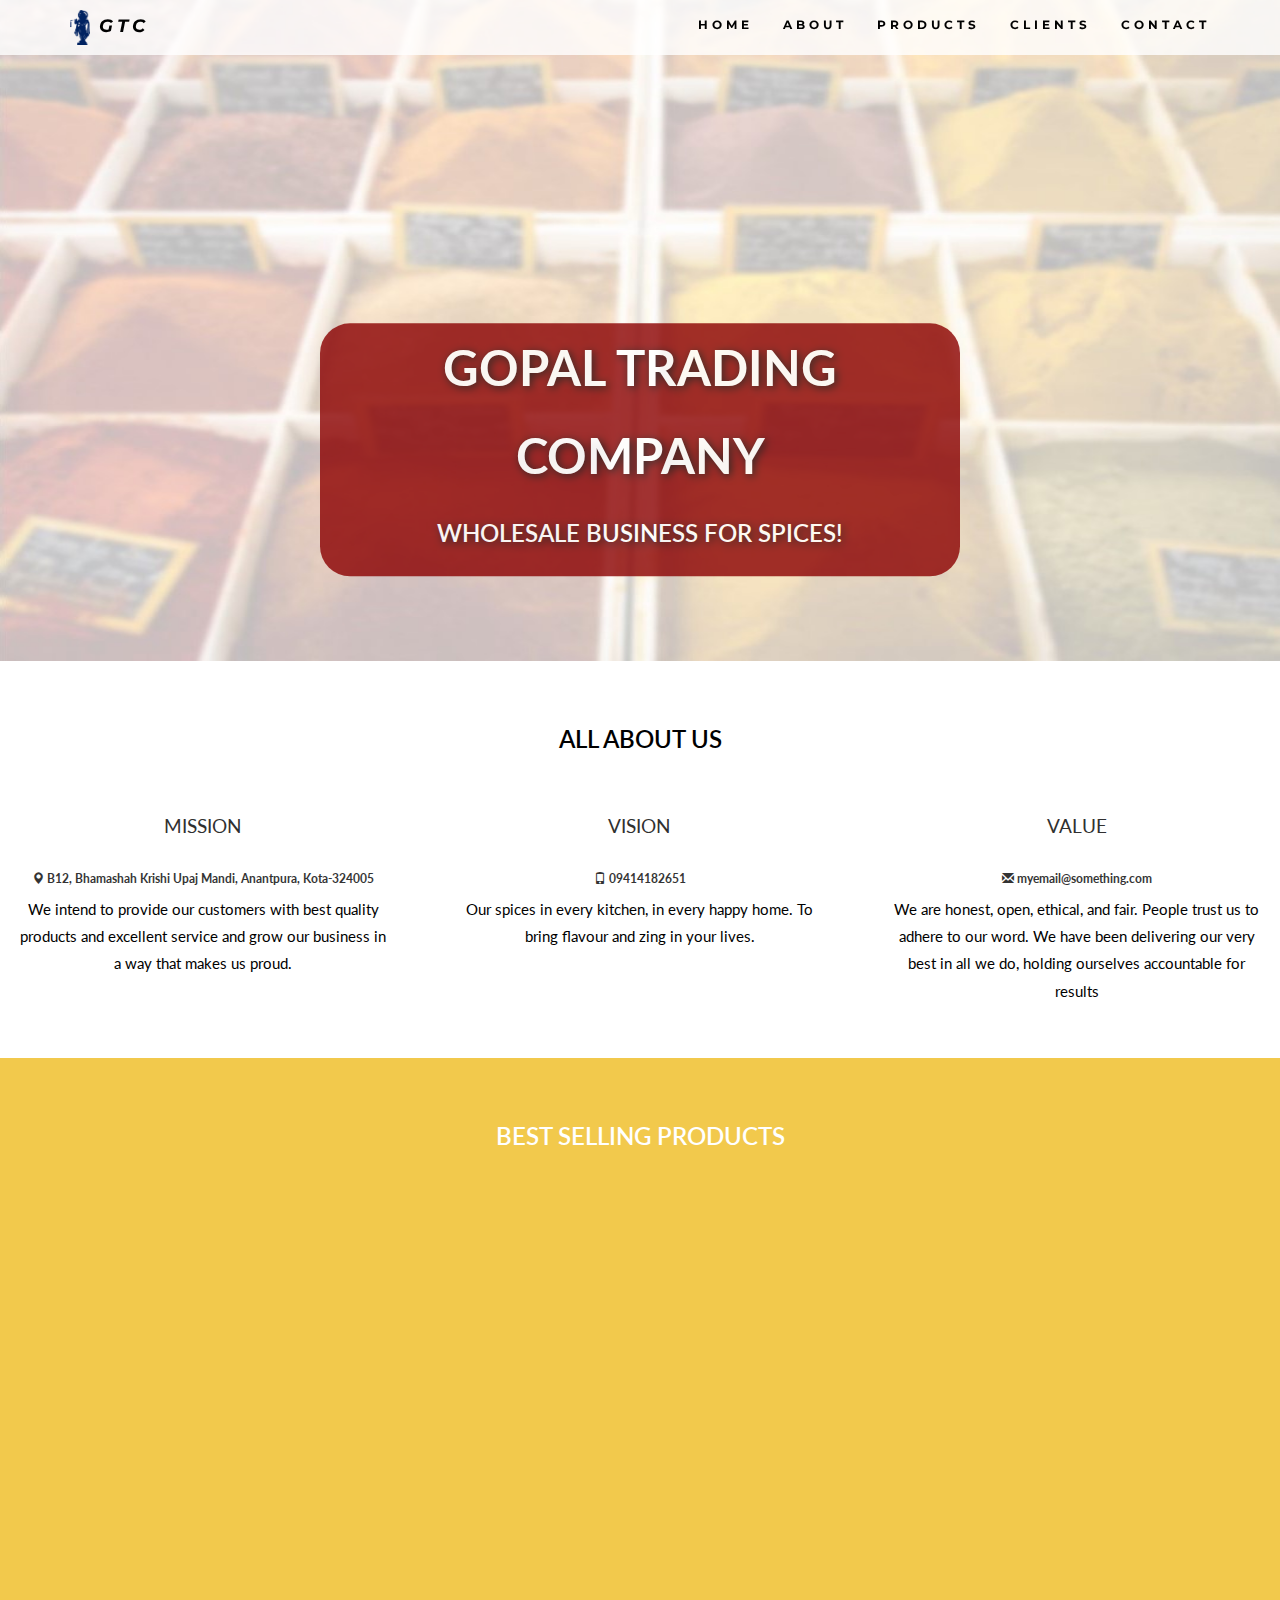
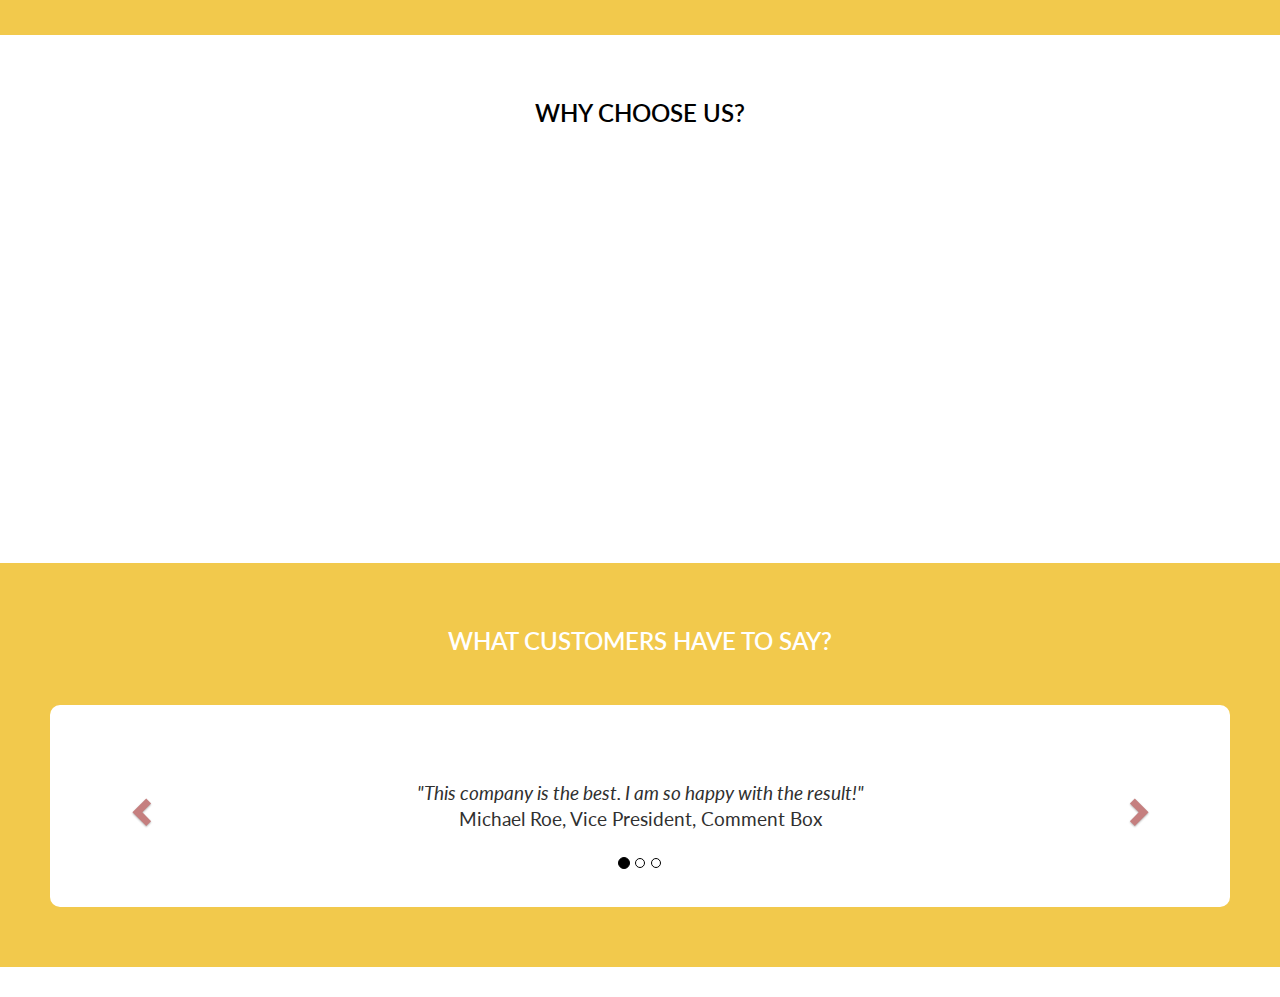
<file: gtc/index.html>
<!DOCTYPE html>
<html lang="en">
<head>
  <title>GTC | Home Page</title>
  <meta charset="utf-8">
  <meta name="viewport" content="width=device-width, initial-scale=1">
  <link rel="stylesheet" href="https://maxcdn.bootstrapcdn.com/bootstrap/3.4.1/css/bootstrap.min.css">
  <link href="https://fonts.googleapis.com/css?family=Montserrat" rel="stylesheet" type="text/css">
  <link href="https://fonts.googleapis.com/css?family=Lato" rel="stylesheet" type="text/css">
  <script src="https://ajax.googleapis.com/ajax/libs/jquery/3.5.1/jquery.min.js"></script>
  <script src="https://maxcdn.bootstrapcdn.com/bootstrap/3.4.1/js/bootstrap.min.js"></script>
  <link rel="stylesheet" type="text/css" href="style.css">
</head>
<body id="myPage" data-spy="scroll" data-target=".navbar" data-offset="60">
  <nav class="navbar navbar-default navbar-fixed-top">
    <div class="container">
      <div class="navbar-header">
        <button type="button" class="navbar-toggle" data-toggle="collapse" data-target="#myNavbar">
          <span class="icon-bar"></span>
          <span class="icon-bar"></span>
          <span class="icon-bar"></span>                        
        </button>
       
        <a class="navbar-brand" href="index.html" style="margin-top: -5px; margin-bottom: 10px">
          <img src="k.png" height="35cm" width="20cm" style="display: inline;">
          <i>GTC</i>
        </a>
      </div>
      <div class="collapse navbar-collapse" id="myNavbar">
        <ul class="nav navbar-nav navbar-right">
          <li><a href="#about">HOME</a></li>
          <li><a href="about.html">ABOUT</a></li>
          <li><a href="Products.html">PRODUCTS</a></li>
          <li><a href="#pricing">CLIENTS</a></li>
          <li><a href="contact.html">CONTACT</a></li>
        </ul>
      </div>
    </div>
  </nav>

  <!-- Background Animation -->
  <div class="w3-content w3-section" style="max-width:100%;">
    <img class="mySlides" src="new/44.JPG" style="width:100%;height: 17.5cm;">
    <div class="centered" style="background-color: #8B0000; border-radius: 30px;opacity: 0.8;">
      <center>
        GOPAL TRADING COMPANY<br>
      <h3 style="color: white; text-align: center;">Wholesale Business for Spices!</h3>
      </center>
    </div>

    <img class="mySlides" src="new/45.JPG" style="width:100%;height: 17.5cm;">
    <img class="mySlides" src="new/46.JPG" style="width:100%;height: 17.5cm;">
    
  </div>

  <!-- Mission Vision -->
  <div class = "aboutus">
    <div id="about" class="container-fluid">
      <center class="subtitle">
        <h2 style="color: black; margin: 5px;">ALL ABOUT US</h2>
      </center>
      <!--<hr>-->
    </div>
    <center style="margin-top: -60px;">
      <div class="row">
        <div class="col-sm-4">
          <div class="container-no">
            <h4>MISSION</h4><br>
            <div class="card bg-secondary mb-3" >
              <div class="card-body">
                <p class="card-text" style="color: black; font-size: 0.4cm;">
                  We intend to provide our customers with best quality products and excellent service and grow our business in a way that makes us proud.
                </p>
              </div>
            </div>
          </div>
        </div>
        <div class="col-sm-4">
          <div class="container-no">
            <h4>VISION</h4><br>
            <div class="card bg-secondary mb-3" >
              <div class="card-body">
                <p class="card-text" style="color: black;font-size: 0.4cm;">
                  Our spices in every kitchen, in every happy home. To bring flavour and zing in your lives.
                </p>
              </div>
            </div>
          </div>
        </div>
        <div class="col-sm-4">
          <div class="container-no">
            <h4>VALUE</h4><br>
            <div class="card bg-secondary mb-3" >
              <div class="card-body">
                <p class="card-text" style="color: black;font-size: 0.4cm;">
                We are honest, open, ethical, and fair. People trust us to adhere to our word. We have been delivering our very best in all we do, holding ourselves accountable for results
                </p><br><br><br>
              </div>
            </div>
          </div>   
        </div>
      </div>
    </center>
  </div>

  <!-- Container (Best Product Section) -->
  <div class="background" >
    <div id="portfolio" class="container-fluid text-center bg-grey" style="margin-top: -1cm; background-color : #f2c94c;">
      <div>
        <center class="subtitle">
          <h2 style="color: white; margin: 5px;">BEST SELLING PRODUCTS</h2>
        </center>
      </div>
      <!--<hr>-->
      <div class="row text-center slideanim">
        <div class="col-sm-4">
            <div class="card" style="background-color: aliceblue;">
              <img src="corianderpowder.jpg" alt="" style="margin-top: 20px;">
              <h3 class="card-header">Coriander Powder</h3>
              <br>
            </div>
        </div>
        <div class="col-sm-4">
          <div class="card" style="background-color: aliceblue;">
            <img src="coriander1.jpg" alt="" style="margin-top: 20px;">
            <h3 class="card-header">Coriander</h3>
            <br>
          </div>
        </div>
        <div class="col-sm-4">
          <div class="card" style="background-color: aliceblue;">
            <img src="cumin.jpg" alt="" style="margin-top: 20px;">
            <h3 class="card-header">Cumin</h3>
            <br>
          </div>
        </div>
      </div>
    </div>
  </div>

  <!-- Container (Services Section) -->
  <div id="services" class="container-fluid text-center " style = "background-color: white;" >
    <center class="subtitle">
      <h2 style="color: black; margin: 5px;">WHY CHOOSE US?</h2>
    </center>
    <br>
    <div class="row slideanim">
      <div class="col-sm-4">
        <span class="glyphicon glyphicon-thumbs-up logo-small"></span>
        <h4 style = "color : black;">PREMIUM QUALITY</h4>
      </div>
      <div class="col-sm-4">
        <span class="glyphicon glyphicon-stats logo-small"></span>
        <h4 style = "color : black;">MARKET ANALYSIS</h4>
      </div>
      <div class="col-sm-4">
        <span class="glyphicon glyphicon-time logo-small"></span>
        <h4 style = "color : black;">TIMELY DELIVERY</h4>
      </div>
    </div>
    <br><br>
    <div class="row slideanim">
      <div class="col-sm-4">
        <span class="glyphicon glyphicon-leaf logo-small"></span>
        <h4 style = "color : black;">PURITY</h4>
    </div>
      <div class="col-sm-4">
        <span class="glyphicon glyphicon-check logo-small"></span>
        <h4 style = "color : black;">CUSTOMER FEEDBACK</h4>
      </div>
      <div class="col-sm-4">
        <span class="glyphicon glyphicon-heart logo-small"></span>
        <h4 style = "color : black;">CUSTOMER SATISFACTION</h4>
      </div>
    </div>
  </div>

  <!-- Customer section -->
  <div id="customers" class="container-fluid text-center customer-quotes" style = "background-color : #f2c94c;">
    <center class="subtitle">
      <h2 style="color: white; margin: 5px;">WHAT CUSTOMERS HAVE TO SAY?</h2>
    </center>
    <div id="myCarousel" class="carousel slide text-center" data-ride="carousel">
      <!-- Indicators -->
      <ol class="carousel-indicators">
        <li data-target="#myCarousel" data-slide-to="0" class="active"></li>
        <li data-target="#myCarousel" data-slide-to="1"></li>
        <li data-target="#myCarousel" data-slide-to="2"></li>
      </ol>

      <!-- Wrapper for slides -->
      <div class="carousel-inner" role="listbox">
        <div class="item active" style="background-color: white; border-radius: 10px; padding: 5px;">
          <h4>"This company is the best. I am so happy with the result!"<br><span>Michael Roe, Vice President, Comment Box</span></h4>
        </div>
        <div class="item" style="background-color: white; border-radius: 10px; padding: 5px;">
          <h4>"One word... WOW!!"<br><span>John Doe, Salesman, Rep Inc</span></h4>
        </div>
        <div class="item" style="background-color: white; border-radius: 10px; padding: 5px;">
          <h4>"Could I... BE any more happy with this company?"<br><span>Chandler Bing, Actor, FriendsAlot</span></h4>
        </div>
      </div>

      <!-- Left and right controls -->
      <a class="left carousel-control" href="#myCarousel" role="button" data-slide="prev">
        <span class="glyphicon glyphicon-chevron-left arrow" aria-hidden="true"></span>
        <span class="sr-only">Previous</span>
      </a>
      <a class="right carousel-control" href="#myCarousel" role="button" data-slide="next">
        <span class="glyphicon glyphicon-chevron-right arrow" aria-hidden="true"></span>
        <span class="sr-only">Next</span>
      </a>
    </div>
  </div>

  <div class = "footer" style="font-size: 12px;">
    <div class="row contact-info-row" style="">
      <div class="col-sm-4">
          <p class="contact-info">
            <span class="glyphicon glyphicon-map-marker"></span>
            B12, Bhamashah Krishi Upaj Mandi, Anantpura, Kota-324005
          </p>
      </div>
      <div class="col-sm-4">
        <p class="contact-info">
          <span class="glyphicon glyphicon-phone"></span>
          09414182651
        </p>
      </div>
      <div class="col-sm-4">
        <p class="contact-info">
          <span class="glyphicon glyphicon-envelope" style = "word-spacing: 1cm;"></span> 
          myemail@something.com
        </p>
      </div>
      </div>
  </div>

<script>

  var myIndex = 0;
carousel();

function carousel() {
  var i;
  var x = document.getElementsByClassName("mySlides");
  for (i = 0; i < x.length; i++) {
    x[i].style.display = "none";  
  }
  myIndex++;
  if (myIndex > x.length) {myIndex = 1}    
  x[myIndex-1].style.display = "block";  
  setTimeout(carousel, 2000); // Change image every 2 seconds
}

$(document).ready(function(){
  // Add smooth scrolling to all links in navbar + footer link
  $(".navbar a, footer a[href='#myPage']").on('click', function(event) {
    // Make sure this.hash has a value before overriding default behavior
    if (this.hash !== "") {
      // Prevent default anchor click behavior
      event.preventDefault();

      // Store hash
      var hash = this.hash;

      // Using jQuery's animate() method to add smooth page scroll
      // The optional number (900) specifies the number of milliseconds it takes to scroll to the specified area
      $('html, body').animate({
        scrollTop: $(hash).offset().top
      }, 900, function(){
   
        // Add hash (#) to URL when done scrolling (default click behavior)
        window.location.hash = hash;
      });
    } // End if
  });
  
  $(window).scroll(function() {
    $(".slideanim").each(function(){
      var pos = $(this).offset().top;

      var winTop = $(window).scrollTop();
        if (pos < winTop + 600) {
          $(this).addClass("slide");
        }
    });
  });
})


</script>

</body>
</html>
</file>
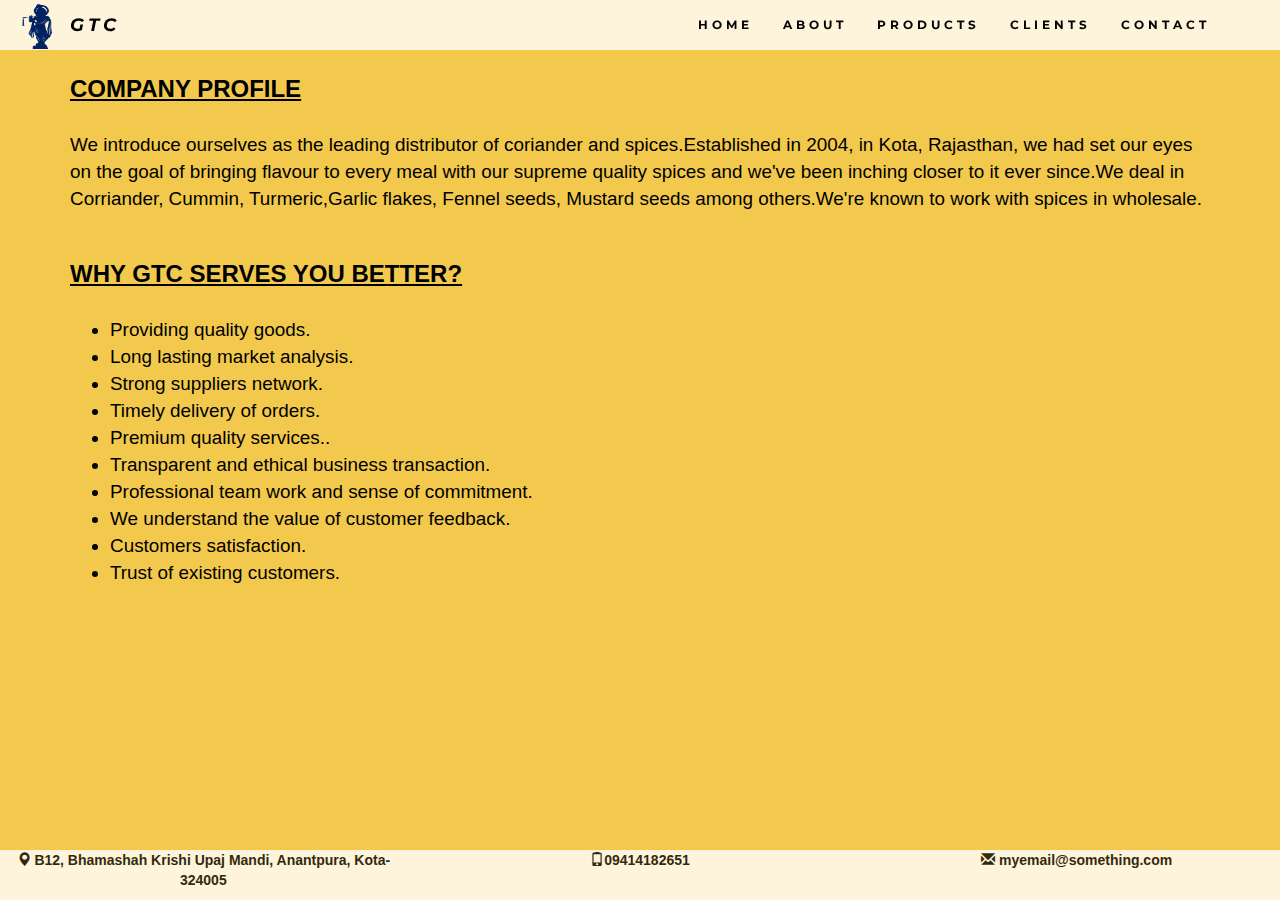
<file: gtc/about.html>
<!DOCTYPE html>
<html lang="en">
<head>
  <title>GTC</title>
  <meta charset="utf-8">
  <meta name="viewport" content="width=device-width, initial-scale=1">
  <link rel="stylesheet" href="https://maxcdn.bootstrapcdn.com/bootstrap/3.4.1/css/bootstrap.min.css">
  <link href="https://fonts.googleapis.com/css?family=Montserrat" rel="stylesheet" type="text/css">
  <link href="https://fonts.googleapis.com/css?family=Lato" rel="stylesheet" type="text/css">
  <script src="https://ajax.googleapis.com/ajax/libs/jquery/3.5.1/jquery.min.js"></script>
  <script src="https://maxcdn.bootstrapcdn.com/bootstrap/3.4.1/js/bootstrap.min.js"></script>
  
  <link rel="stylesheet" type="text/css" href="styleabout.css">

</head>
<body id="myPage" data-spy="scroll" data-target=".navbar" data-offset="60">

<nav class="navbar navbar-default navbar-fixed-top">
  <div class="container">
    <div class="navbar-header">
      <button type="button" class="navbar-toggle" data-toggle="collapse" data-target="#myNavbar">
        <span class="icon-bar"></span>
        <span class="icon-bar"></span>
        <span class="icon-bar"></span>                        
      </button>
       <img src="k.png" height="45cm" width="30cm" style="margin-top: 0.1cm; margin-left: -3cm;">
      <a class="navbar-brand" href="index.html"><i>GTC</i></a> 
    </div>
    <div class="collapse navbar-collapse" id="myNavbar">
      <ul class="nav navbar-nav navbar-right">
        <li><a href="index.html">HOME</a></li>
        <li><a href="#services">ABOUT</a></li>
        <li><a href="Products.html">PRODUCTS</a></li>
        <li><a href="#pricing">CLIENTS</a></li>
        <li><a href="contact.html">CONTACT</a></li>
      </ul>
    </div>
  </div>
</nav>


<!--<div class="split left">
    <h2 class = "company">Company Profile</h2>
    <p style = "margin-left: 1cm; font-size: 0.5cm;">We introduce ourselves as the leading distributor of coriander and spices.Established in 1980/2004, in Kota, Rajasthan, we had set our eyes on the goal of bringing flavour to every meal with our supreme quality spices and we've been inching closer to it ever since.We deal in Corriander,
    Cummin, Turmeric,Garlic flakes, Fennel seeds, Mustard seeds among others.We're known to work with spices in wholesale.</p>
    
    <h2 class = "serves">Why GTC Serves you better</h2>
    <ul style = "margin-left: 0.5cm; font-size: 0.5cm;">
    <li>Providing quality goods.</li>
    <li>Long lasting market analysis.</li>
    <li>Strong suppliers network.</li>
    <li>Timely delivery of orders.</li>
    <li>Premium quality services..</li>
    <li>Transparent and ethical business transaction.</li>
    <li>Professional team work and sense of commitment.</li>
    <li>We understand the value of customer feedback.</li>
    <li>Customers satisfaction.</li>
    <li>Trust of existing customers.</li>
  </ul>
      <div class="split right">
   <div class="centered bg-grey">
  
  </div>
</div>

  
</div> -->

<div class="container">
  <h2 class = "company" style = "color : black; margin-top: 2cm;">
    <u>Company Profile</u>
  </h2>
  
  <p style = " font-size: 0.5cm;color : black;">
    We introduce ourselves as the leading distributor of coriander and spices.Established in 2004, in Kota, Rajasthan, we had set our eyes on the goal of bringing flavour to every meal with our supreme quality spices and we've been inching closer to it ever since.We deal in Corriander,
    Cummin, Turmeric,Garlic flakes, Fennel seeds, Mustard seeds among others.We're known to work with spices in wholesale.
  </p>
</div>
<div class="container">
  <h2 class = "company" style = "color : black; margin-top: 1cm; ">
    <u>Why GTC Serves you better?</u>
  </h2>
  <ul style = "font-size: 0.5cm;color : black; ">
    <li>Providing quality goods.</li>
    <li>Long lasting market analysis.</li>
    <li>Strong suppliers network.</li>
    <li>Timely delivery of orders.</li>
    <li>Premium quality services..</li>
    <li>Transparent and ethical business transaction.</li>
    <li>Professional team work and sense of commitment.</li>
    <li>We understand the value of customer feedback.</li>
    <li>Customers satisfaction.</li>
    <li>Trust of existing customers.</li>
  </ul>
</div>

<div class = "footer">
<div class="row">
  <div class="col-sm-4">
      <p><span class="glyphicon glyphicon-map-marker"></span> B12, Bhamashah Krishi Upaj Mandi, Anantpura, Kota-324005</p>
  </div>
  <div class="col-sm-4">
    <p><span class="glyphicon glyphicon-phone"></span>09414182651</p>
  </div>
  <div class="col-sm-4">
    <p><span class="glyphicon glyphicon-envelope" style = "word-spacing: 1cm;"></span> myemail@something.com</p>
  </div>
   </div>
 </div>

</body>
</html>
</file>
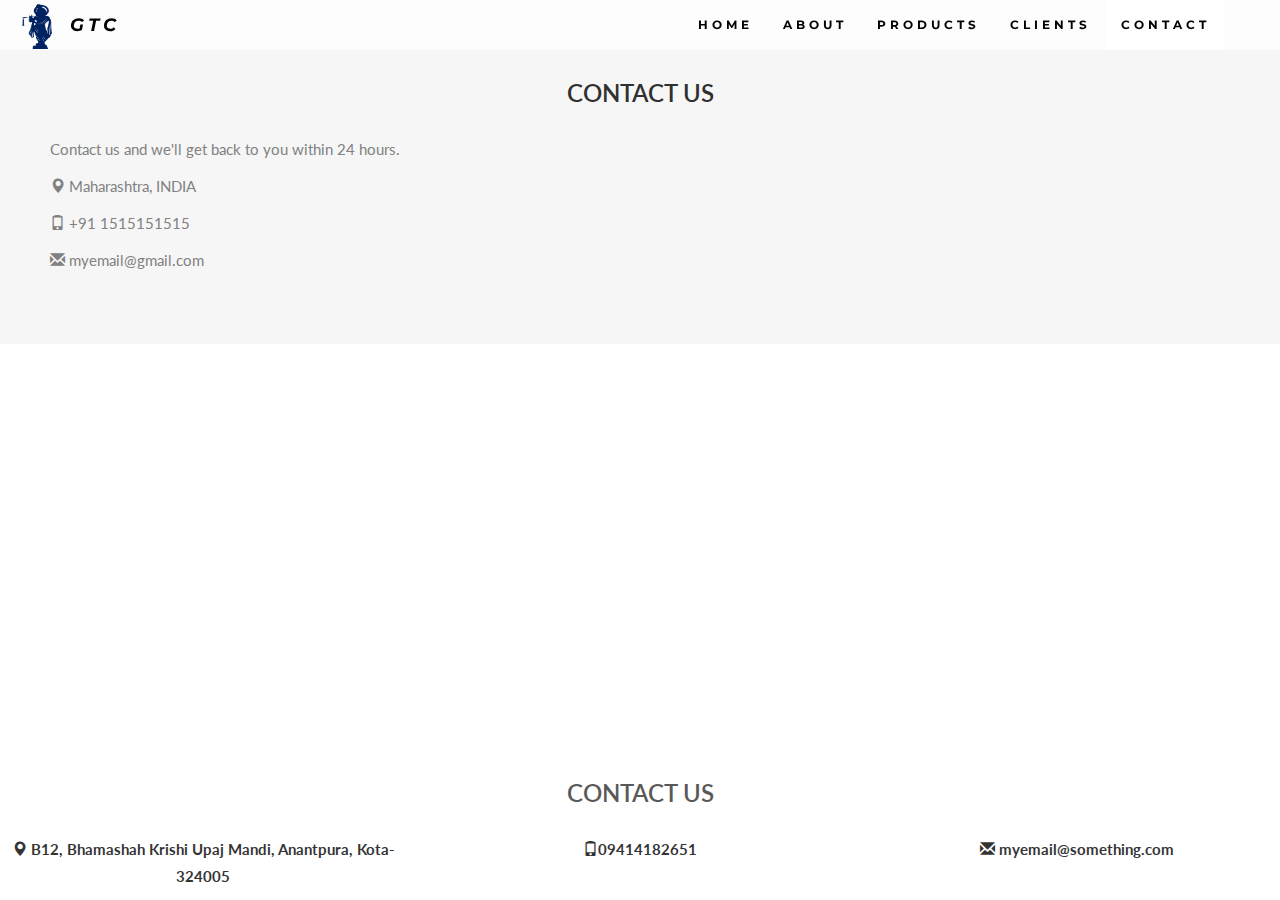
<file: gtc/contact.html>
<!DOCTYPE html>
<html lang="en">
<head>
  
  <title>GTC</title>
  <meta charset="utf-8">
  <meta name="viewport" content="width=device-width, initial-scale=1">
  <link rel="stylesheet" href="https://maxcdn.bootstrapcdn.com/bootstrap/3.4.1/css/bootstrap.min.css">
  <link href="https://fonts.googleapis.com/css?family=Montserrat" rel="stylesheet" type="text/css">
  <link href="https://fonts.googleapis.com/css?family=Lato" rel="stylesheet" type="text/css">
  <script src="https://ajax.googleapis.com/ajax/libs/jquery/3.5.1/jquery.min.js"></script>
  <script src="https://maxcdn.bootstrapcdn.com/bootstrap/3.4.1/js/bootstrap.min.js"></script>
  
  <link rel="stylesheet" type="text/css" href="style.css">

</head>
<body id="myPage" data-spy="scroll" data-target=".navbar" data-offset="60">

<nav class="navbar navbar-default navbar-fixed-top">
  <div class="container">
    <div class="navbar-header">
      <button type="button" class="navbar-toggle" data-toggle="collapse" data-target="#myNavbar">
        <span class="icon-bar"></span>
        <span class="icon-bar"></span>
        <span class="icon-bar"></span>                        
      </button>
       <img src="k.png" height="45cm" width="30cm" style="margin-top: 0.1cm; margin-left: -3cm;">
      <a class="navbar-brand" href="index.html"><i>GTC</i></a> 
    </div>
    <div class="collapse navbar-collapse" id="myNavbar">
      <ul class="nav navbar-nav navbar-right">
        <li><a href="index.html">HOME</a></li>
        <li><a href="about.html">ABOUT</a></li>
        <li><a href="Products.html">PRODUCTS</a></li>
        <li><a href="#pricing">CLIENTS</a></li>
        <li><a href="#contact">CONTACT</a></li>
      </ul>
    </div>
  </div>
</nav>

<div id="contact" class="container-fluid bg-grey">
  <h2 class="text-center">CONTACT US</h2>
  <div class="row">
    <div class="col-sm-5">
      <p>Contact us and we'll get back to you within 24 hours.</p>
      <p><span class="glyphicon glyphicon-map-marker"></span> Maharashtra, INDIA</p>
      <p><span class="glyphicon glyphicon-phone"></span> +91 1515151515</p>
      <p><span class="glyphicon glyphicon-envelope"></span> myemail@gmail.com</p>
    </div>
</div>





<div class = "footer">
   <h2>contact us</h2>
<div class="row">
  <div class="col-sm-4">
      <p><span class="glyphicon glyphicon-map-marker"></span> B12, Bhamashah Krishi Upaj Mandi, Anantpura, Kota-324005</p>
  </div>
  <div class="col-sm-4">
    <p><span class="glyphicon glyphicon-phone"></span>09414182651</p>
  </div>
  <div class="col-sm-4">
    <p><span class="glyphicon glyphicon-envelope" style = "word-spacing: 1cm;"></span> myemail@something.com</p>
  </div>
   </div>
 </div>
</body>
</html>
</file>
<file: gtc/style.css>
body {
    font: 400 15px Lato, sans-serif;
    line-height: 1.8;
    color: #818181;
  }
  h2 {
    font-size: 24px;
    text-transform: uppercase;
    color: #303030;
    font-weight: 600;
    margin-bottom: 30px;
  }
  h3 {
    font-size: 24px;
    text-transform: uppercase;
    color: #303030;
    font-weight: 600;
    margin-bottom: 30px;
  }
  h4 {
    font-size: 19px;
    line-height: 1.375em;
    color: #303030;
    font-weight: 400;
    margin-bottom: 30px;
  }  
  /*.jumbotron {
    background-image: url(33.jpg);
    background-size: cover;
    height: 17cm;
    background-repeat: no-repeat;
    background-attachment: fixed;
    color: #fff;
    padding:400px,100px;
    font-family: Montserrat, sans-serif;
  }*/
  .centered {
  position: absolute;
  top: 50%;
  left: 50%;
  color: white;
  text-shadow: 2px 2px 8px black;
  font-size:1.3cm;
  font-weight: bold;
  transform: translate(-50%, -50%);
}
  .container-fluid {
    padding: 60px 50px;

  }
  .aboutusclass{
    background-color: grey;
  }
  .bg-grey {
    background-color: #f6f6f6;
  }
  .logo-small {
    color:rgb(139,0,0,1);
    font-size: 50px;
  }

  .logo {
    color: green;
    font-size: 300px;
    margin-right: 1cm;
  }  .arrow{
    color:rgb(139,0,0);
  }
  .thumbnail {
    padding: 0 0 15px 0;
  
    border-radius: 0;
  }
  .thumbnail img {
    width: 100%;
    height: 100%;
    margin-bottom: 10px;
  }
  .carousel-control.right, .carousel-control.left {
    background-image: none;
    color: black;
  }
  .carousel-indicators li {
    border-color: black;
  }
  .carousel-indicators li.active {
    background-color: black;
  }
  .item h4 {
    font-size: 19px;
    line-height: 1.375em;
    font-weight: 400;
    font-style: italic;
    margin: 70px 0;
  }
  .item span {
    font-style: normal;
  }
  .panel {
    border: 1px solid black; 
    border-radius:0 !important;
    transition: box-shadow 0.5s;
  }
  .panel:hover {
    box-shadow: 5px 0px 40px rgba(0,0,0, .2);
  }
  .panel-footer .btn:hover {
    border: 1px solid black;
    background-color: #fff !important;
    color: black;
  }
  .panel-heading {
    color: #fff !important;
    background-color: black !important;
    padding: 25px;
    border-bottom: 1px solid transparent;
    border-top-left-radius: 0px;
    border-top-right-radius: 0px;
    border-bottom-left-radius: 0px;
    border-bottom-right-radius: 0px;
  }
  .panel-footer {
    background-color: white !important;
  }
  .panel-footer h3 {
    font-size: 32px;
  }
  .panel-footer h4 {
    color: #aaa;
    font-size: 14px;
  }
  .panel-footer .btn {
    margin: 15px 0;
    background-color:black;
    color: #fff;
  }
  .navbar {
    margin-bottom: 0;
    color: black;
    background: rgba(255,255,255, 0.8);;
    z-index: 9999;
    border: 0;
    font-size: 12px !important;
    line-height: 1.42857143 !important;
    letter-spacing: 4px;
    border-radius: 0;
    font-family: Montserrat, sans-serif;
  }
  .navbar li a, .navbar .navbar-brand {
    color: black !important;
    font-weight: bold;
  }
  .navbar-nav li a:hover, .navbar-nav li.active a {
    color: black !important;
    background-color: #fff !important;
  }
  .navbar-default .navbar-toggle {
    border-color: transparent;
    color: #fff !important;
  }
  footer .glyphicon {
    font-size: 20px;
    margin-bottom: 20px;
    color: black;
  }
  .slideanim {visibility:hidden;}
  .slide {
    animation-name: slide;
    -webkit-animation-name: slide;
    animation-duration: 1s;
    -webkit-animation-duration: 1s;
    visibility: visible;
  }
  @keyframes slide {
    0% {
      opacity: 0;
      transform: translateY(70%);
    } 
    100% {
      opacity: 1;
      transform: translateY(0%);
    }
  }
  @-webkit-keyframes slide {
    0% {
      opacity: 0;
      -webkit-transform: translateY(70%);
    } 
    100% {
      opacity: 1;
      -webkit-transform: translateY(0%);
    }
  }
  @media screen and (max-width: 768px) {
    .col-sm-4 {
      text-align: center;
      margin: 25px 0;
    }
    .btn-lg {
      width: 100%;
      margin-bottom: 35px;
    }
    .centered {
      position: absolute;
      top: 50%;
      left: 50%;
      color: white;
      text-shadow: 2px 2px 8px black;
      font-size:1cm;
      font-weight: bold;
      transform: translate(-50%, -50%);
      padding: 30px;
    }
    .contact-info{
      font-size: 15px;
      overflow-wrap: break-word;
    }
    .contact-info-row{
      margin-top: 5px;
    }
    .customer-quotes{
      margin-bottom: 180px;
    }

    .container-fluid {
      padding: 30px 25px;

    }
    .card{
      border-radius: 5px;
    }

    .card img{
      border-radius: 5px;
    }

  }
  @media screen and (max-width: 480px) {
    .logo {
      font-size: 150px;
    }
  }
.mySlides {display:none;}
.ml1 {
  font-weight: 900;
  font-size: 3.5em;
}
contact-info-row{
  margin-top: 15px;
}
.subtitle{
  margin-bottom: 50px;
}
.customer-quotes{
  margin-bottom: 30px;
}
.footer {
  position: fixed;
  left: 0;
  bottom: 0;
  width: 100%;
  background-color: white;
  color: black;
  font-weight: bold;
  opacity: 0.8;
  text-align: center;

}
.container-no{
  padding-left: 20px;
  padding-right: 20px;
}
.card{
border-radius: 5px;
}
</file>
<file: gtc/styleabout.css>
body {
  font-family: Arial;
  background-color: #f2c94c;
}
  h2 {
    font-size: 24px;
    text-transform: uppercase;
    color: #303030;
    font-weight: 600;
    margin-bottom: 30px;
  }
  h4 {
    font-size: 19px;
    line-height: 1.375em;
    color: #303030;
    font-weight: 400;
    margin-bottom: 30px;
  }  
   .navbar {
    margin-bottom: 0;
    color: black;
    background: rgba(255,255,255, 0.8);;
    z-index: 9999;
    border: 0;
    font-size: 12px !important;
    line-height: 1.42857143 !important;
    letter-spacing: 4px;
    border-radius: 0;
    font-family: Montserrat, sans-serif;
  }
  .navbar li a, .navbar .navbar-brand {
    color: black !important;
    font-weight: bold;
  }
  .navbar-nav li a:hover, .navbar-nav li.active a {
    color: black !important;
    background-color: #fff !important;
  }
  .navbar-default .navbar-toggle {
    border-color: transparent;
    color: #fff !important;
  }


.split {
  height: 100%;
  width: 50%;
  position: fixed;
  z-index: 1;
  top: 0;
  overflow-x: hidden;
  padding-top: 20px;
}

.left {
  left: 0;
  background-color: black;
}

.right {
  right: 0;
  background-image: url(6.jpg);
  margin-left:10cm;

}

.centered {
  position: absolute;
  top: 50%;
  left: 50%;
  transform: translate(-50%, -50%);
  text-align: center;
}

.centered img {
  width: 150px;
  border-radius: 50%;
}
.serves{
  margin-top: 1cm;
  margin-left: 1cm; 
  color:white;

}
.footer {
  position: fixed;
  left: 0;
  bottom: 0;
  width: 100%;
  background-color: white;
  color: black;
  font-weight: bold;
  opacity: 0.8;
  text-align: center;

}
</file>
